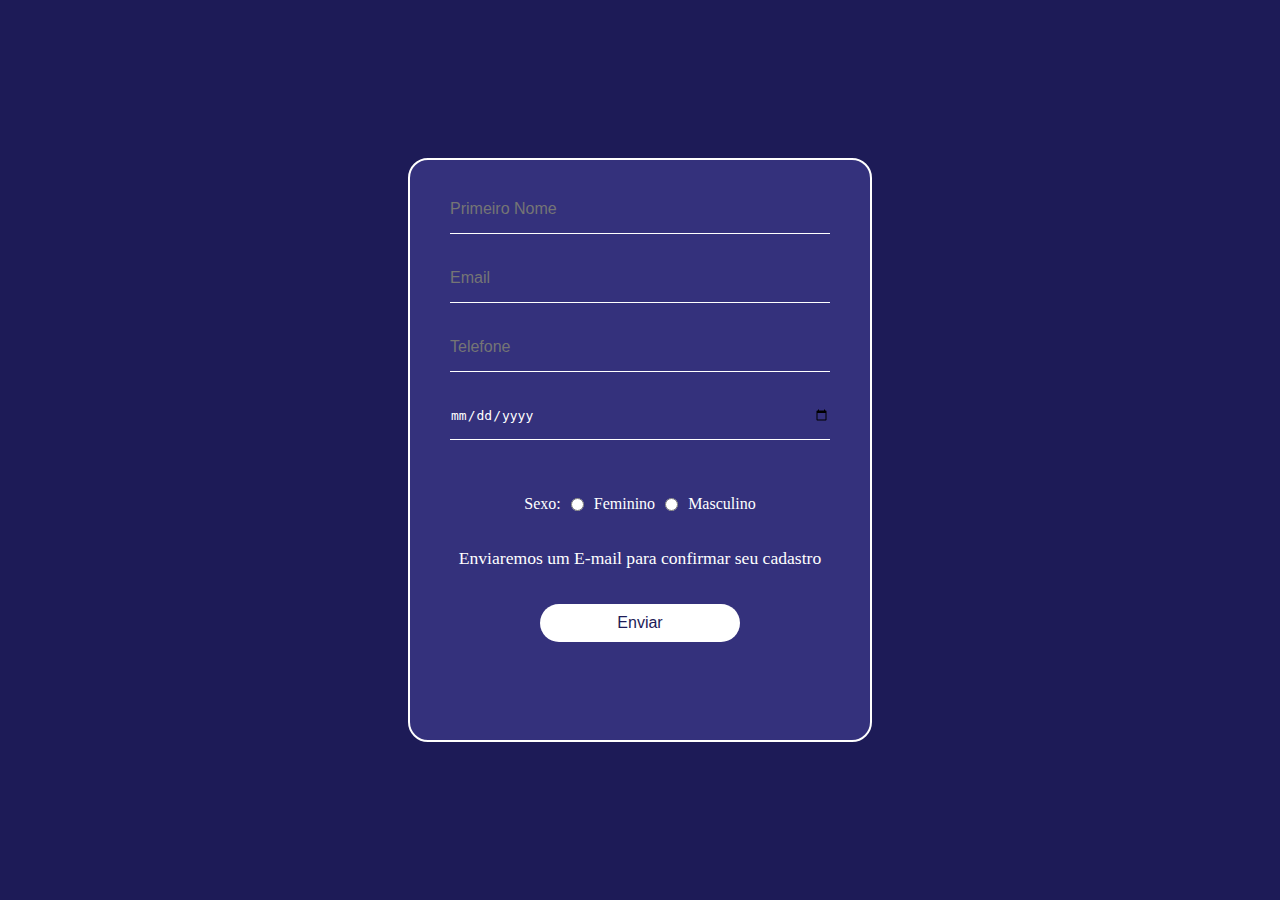
<file: index.html>
<!DOCTYPE html>
<html lang="en">
<head>
    <meta charset="UTF-8">
    <meta http-equiv="X-UA-Compatible" content="IE=edge">
    <meta name="viewport" content="width=device-width, initial-scale=1.0">
    <title>Formulário</title>
    <link rel="stylesheet" href="style.css">
</head>
<body>
    
    <main>
        <form method="post" class="container formBox">
            <input type="text" name="name" id="name" placeholder="Primeiro Nome">
            <input type="email" name="email" id="email" placeholder="Email">
            <input type="tel" name="telefone" id="telefone" placeholder="Telefone">
            <input type="date" name="nascimento" id="nascimento">
            <div class="formRadius">
                <p>Sexo:</p>
                <input type="radio" name="sexo" id="Feminino">Feminino 
                <input type="radio" name="sexo" id="Masculino">Masculino  
            </div>
            
            <p class="info">Enviaremos um E-mail para confirmar seu cadastro</p>

            <input type="submit" id="submit" value="Enviar">
        </form>
    </main>
    
</body>
</html>
</file>
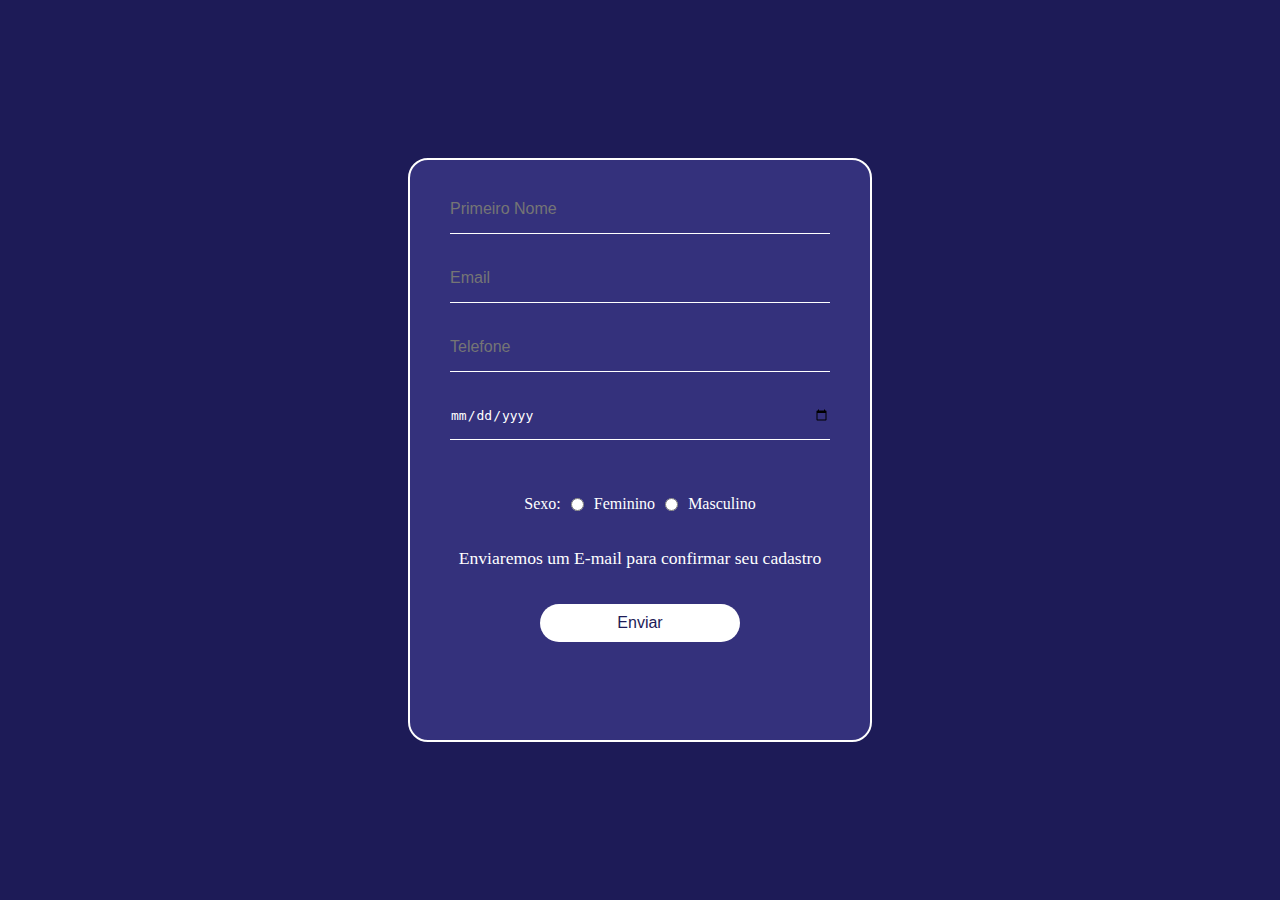
<file: teste.html>
<!DOCTYPE html>
<html lang="en">
<head>
    <meta charset="UTF-8">
    <meta http-equiv="X-UA-Compatible" content="IE=edge">
    <meta name="viewport" content="width=device-width, initial-scale=1.0">
    <title>Formulário</title>
    <link rel="stylesheet" href="style.css">
</head>
<body>
    
    <main>
        <form method="post" class="container formBox">
            <input type="text" name="name" id="name" placeholder="Primeiro Nome">
            <input type="email" name="email" id="email" placeholder="Email">
            <input type="tel" name="telefone" id="telefone" placeholder="Telefone">
            <input type="date" name="nascimento" id="nascimento">
            <div class="formRadius">
                <p>Sexo:</p>
                <input type="radio" name="sexo" id="Feminino">Feminino 
                <input type="radio" name="sexo" id="Masculino">Masculino  
            </div>
            
            <p class="info">Enviaremos um E-mail para confirmar seu cadastro</p>

            <input type="submit" id="submit" value="Enviar">
        </form>
    </main>
    
</body>
</html>
</file>
<file: style.css>
* {
    margin: 0;
    padding: 0;
}

body {
    background-color: #1d1b57;
}

main {
    display: flex;
    justify-content: center;
    align-items: center;
    height: 100vh;
}

.container { 
   width: 380px;
   height: 500px;
   background-color: #34317c;
   display: flex;
   justify-content: left;
   flex-direction: column;
}

.formBox {
    border-radius: 20px;
    padding: 40PX;
    gap: 35px;
    border: 2px solid white;
}

input {
    background-color: inherit;
    border: none;
    border-bottom: 1px solid white;
    font-size: 1em;
    color: #FFFFFF;
    padding-bottom: 15px;
}

.formRadius {
    margin-top: 20px;
    display: flex;
    align-items: center;
    justify-content: center;
    color: white;
    gap: 10px;
}

.info {
    text-align: center;
    color: white;
    font-size: 1.1em;
}


#submit {
    width: 200px;
    align-self: center;
    background-color: white;
    color: #1d1b57;   
    border: none;
    border-radius: 20px;
    padding: 10px;
}

#submit:hover {
    background-color: #1d1b57;
    color: white;
    border: 1px solid white;
}
</file>
